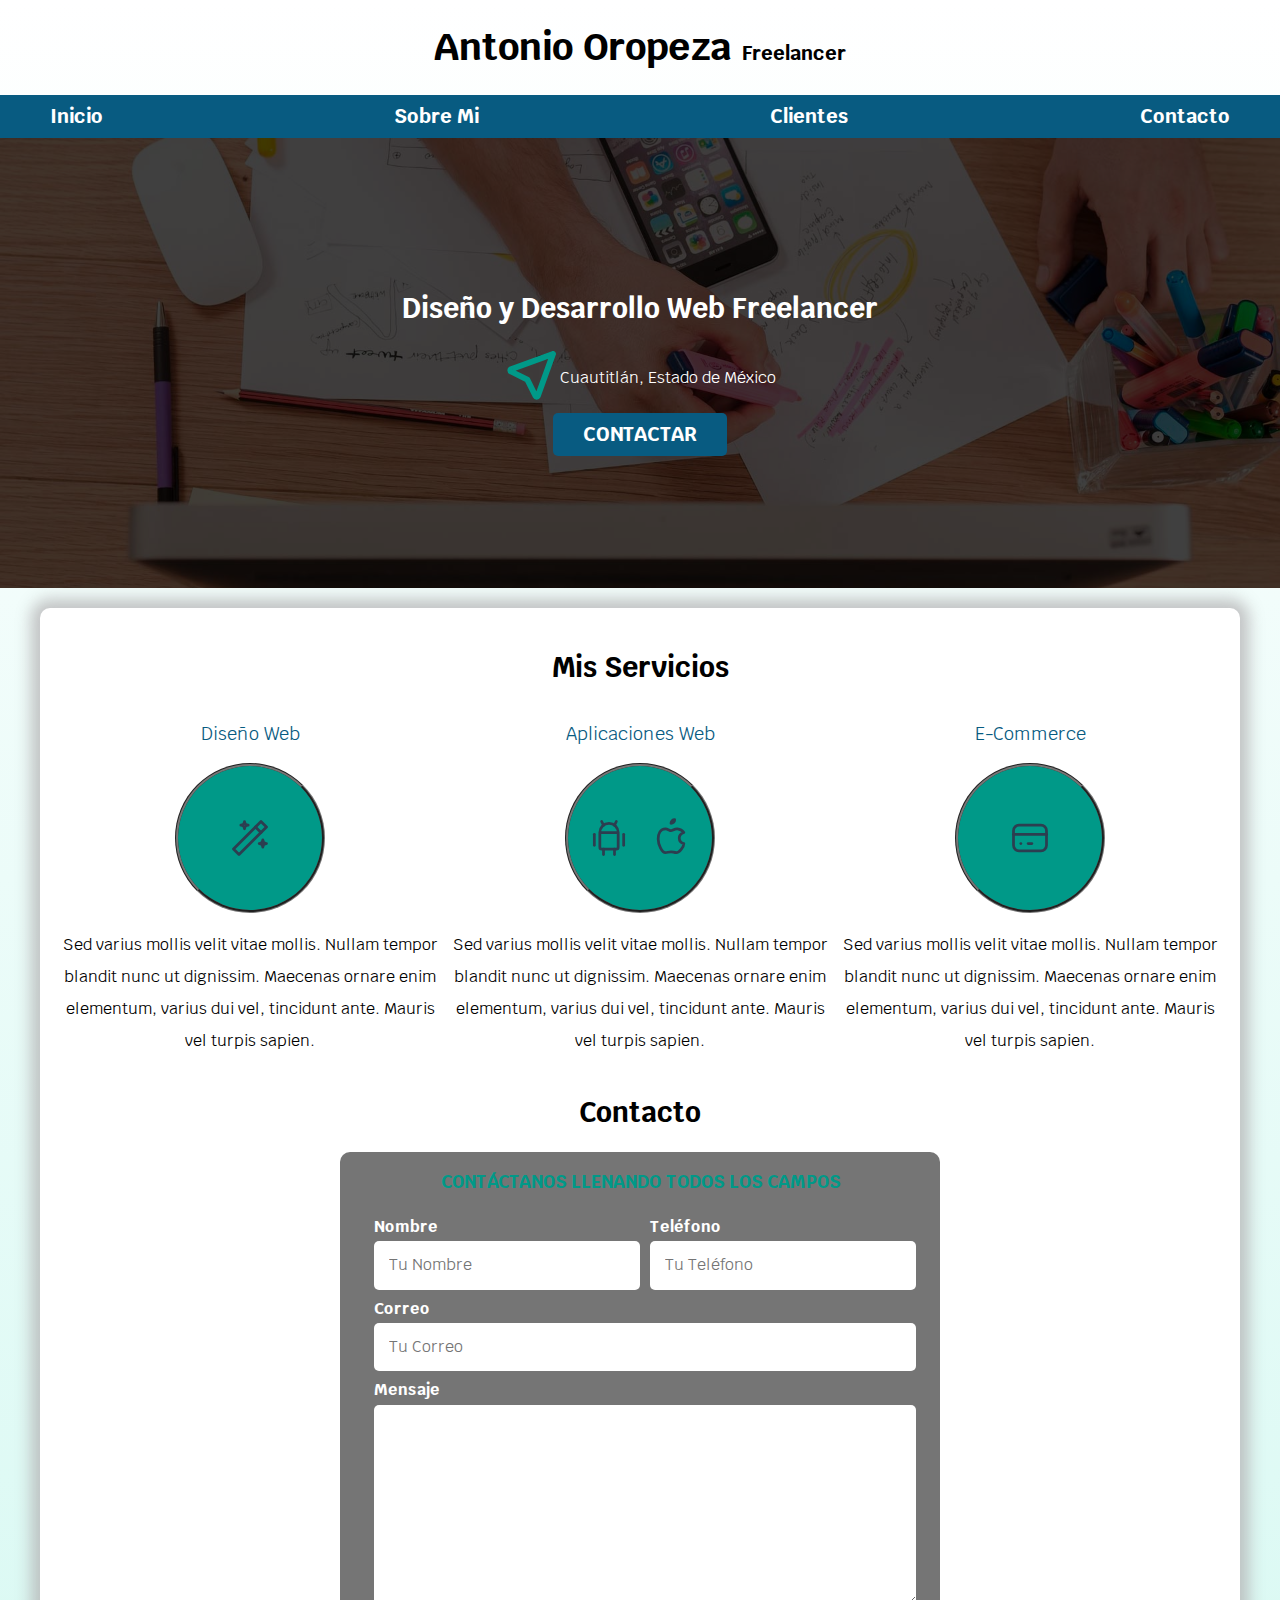
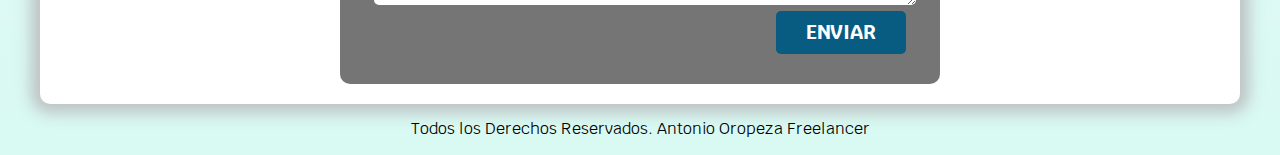
<file: index.html>
<!DOCTYPE html>
<html lang="en">

<head>
    <meta charset="UTF-8">
    <meta http-equiv="X-UA-Compatible" content="IE=edge">
    <meta name="viewport" content="width=device-width, initial-scale=1.0">
    <title>Diseñador Freelancer</title>
    <link rel="preload" href="css/normalize.css" as="style">
    <link rel="stylesheet" href="css/normalize.css">
    <link href="https://fonts.googleapis.com/css2?family=Krub:wght@400;700&display=swap" rel="stylesheet">
    <!--Fuentes de Google Fonts -fonts.google.com-->
    <link rel="preload" href="css/styles.css" as="style">
    <link rel="stylesheet" href="css/styles.css">

</head>

<body>

    <header>
        <h1 class="titulo">Antonio Oropeza <span>Freelancer</span></h1>
        <!--h1 solo se utiliza una vez por archivo-->
    </header>

    <div class="nav-bg">
        <nav class="navegacion-principal contenedor">
            <a href="#">Inicio</a>
            <a href="#">Sobre Mi</a>
            <a href="#">Clientes</a>
            <a href="#">Contacto</a>
        </nav>
    </div>
    <!--.nav-bg-->

    <section class="hero">
        <div class="contenido-hero">
            <!--Si el primer elemento hijo de la etiqueta que usamos para agrupar es un 'heading' se tiene que utilizar un <section> excepto si este es el contenido principal, en ese caso se usa <main>-->

            <h2>Diseño y Desarrollo Web <span>Freelancer</span> </h2>

            <div class="ubicacion">
                <svg xmlns="http://www.w3.org/2000/svg" class="icon icon-tabler icon-tabler-location" width="56" height="56" viewBox="0 0 24 24" stroke-width="2.5" stroke="#009988" fill="none" stroke-linecap="round" stroke-linejoin="round">
                    <path stroke="none" d="M0 0h24v24H0z" fill="none"/>
                    <path d="M21 3l-6.5 18a0.55 .55 0 0 1 -1 0l-3.5 -7l-7 -3.5a0.55 .55 0 0 1 0 -1l18 -6.5" />
                    <!--La etiqueta <svg> sirve para agregar iconos a nuestro proyecto, una página web donde podemos encontrar este tipo de iconos y que es muy facil de usar ya que solo se genera el codigo automáticamente es 'tablericons.com'-->
                </svg>

                <p>Cuautitlán, Estado de México</p>
            </div>
            <!--.ubicacion-->

            <a class="boton" href="#">Contactar</a>
        </div>
        <!--.contenido-hero-->
    </section>


    <main class="contenedor sombra">
        <!--Sólo se puede tener un <main> por cada página-->

        <h2>Mis Servicios</h2>

        <div class="servicios">
            <section class="servicio">
                <!--Se pueden utlizar múltiples <section class="servicio"> en las páginas web-->
                <h3>Diseño Web</h3>

                <div class="iconos">
                    <!--Se coloca un div porque el contenido de los iconos es variable ya que puede haber 1, 2 o más iconos-->
                    <svg xmlns="http://www.w3.org/2000/svg" class="icon icon-tabler icon-tabler-wand" width="44" height="44" viewBox="0 0 24 24" stroke-width="1.5" stroke="#2c3e50" fill="none" stroke-linecap="round" stroke-linejoin="round">
                    <path stroke="none" d="M0 0h24v24H0z" fill="none"/>
                    <polyline points="6 21 21 6 18 3 3 18 6 21" />
                    <line x1="15" y1="6" x2="18" y2="9" />
                    <path d="M9 3a2 2 0 0 0 2 2a2 2 0 0 0 -2 2a2 2 0 0 0 -2 -2a2 2 0 0 0 2 -2" />
                    <path d="M19 13a2 2 0 0 0 2 2a2 2 0 0 0 -2 2a2 2 0 0 0 -2 -2a2 2 0 0 0 2 -2" />
                    </svg>
                </div>
                <!--.iconos-->

                <p>
                    <!--https://www.lipsum.com/ es una página web para generar nuestros propios lorem ipsum-->Sed varius mollis velit vitae mollis. Nullam tempor blandit nunc ut dignissim. Maecenas ornare enim elementum, varius dui vel, tincidunt ante. Mauris vel turpis sapien.
                </p>
            </section>

            <section class="servicio">
                <h3>Aplicaciones Web</h3>

                <div class="iconos">
                    <svg xmlns="http://www.w3.org/2000/svg" class="icon icon-tabler icon-tabler-brand-android" width="44" height="44" viewBox="0 0 24 24" stroke-width="1.5" stroke="#2c3e50" fill="none" stroke-linecap="round" stroke-linejoin="round">
                        <path stroke="none" d="M0 0h24v24H0z" fill="none"/>
                        <line x1="4" y1="10" x2="4" y2="16" />
                        <line x1="20" y1="10" x2="20" y2="16" />
                        <path d="M7 9h10v8a1 1 0 0 1 -1 1h-8a1 1 0 0 1 -1 -1v-8a5 5 0 0 1 10 0" />
                        <line x1="8" y1="3" x2="9" y2="5" />
                        <line x1="16" y1="3" x2="15" y2="5" />
                        <line x1="9" y1="18" x2="9" y2="21" />
                        <line x1="15" y1="18" x2="15" y2="21" />
                    </svg>

                    <svg xmlns="http://www.w3.org/2000/svg" class="icon icon-tabler icon-tabler-brand-apple" width="44" height="44" viewBox="0 0 24 24" stroke-width="1.5" stroke="#2c3e50" fill="none" stroke-linecap="round" stroke-linejoin="round">
                        <path stroke="none" d="M0 0h24v24H0z" fill="none"/>
                        <path d="M9 7c-3 0 -4 3 -4 5.5c0 3 2 7.5 4 7.5c1.088 -.046 1.679 -.5 3 -.5c1.312 0 1.5 .5 3 .5s4 -3 4 -5c-.028 -.01 -2.472 -.403 -2.5 -3c-.019 -2.17 2.416 -2.954 2.5 -3c-1.023 -1.492 -2.951 -1.963 -3.5 -2c-1.433 -.111 -2.83 1 -3.5 1c-.68 0 -1.9 -1 -3 -1z" />
                        <path d="M12 4a2 2 0 0 0 2 -2a2 2 0 0 0 -2 2" />
                    </svg>
                </div>
                <!--.iconos-->



                <p>Sed varius mollis velit vitae mollis. Nullam tempor blandit nunc ut dignissim. Maecenas ornare enim elementum, varius dui vel, tincidunt ante. Mauris vel turpis sapien. </p>
            </section>

            <section class="servicio">
                <h3>E-Commerce</h3>

                <div class="iconos">
                    <svg xmlns="http://www.w3.org/2000/svg" class="icon icon-tabler icon-tabler-credit-card" width="44" height="44" viewBox="0 0 24 24" stroke-width="1.5" stroke="#2c3e50" fill="none" stroke-linecap="round" stroke-linejoin="round">
                        <path stroke="none" d="M0 0h24v24H0z" fill="none"/>
                        <rect x="3" y="5" width="18" height="14" rx="3" />
                        <line x1="3" y1="10" x2="21" y2="10" />
                        <line x1="7" y1="15" x2="7.01" y2="15" />
                        <line x1="11" y1="15" x2="13" y2="15" />
                      </svg>
                </div>
                <!--.iconos-->


                <p>Sed varius mollis velit vitae mollis. Nullam tempor blandit nunc ut dignissim. Maecenas ornare enim elementum, varius dui vel, tincidunt ante. Mauris vel turpis sapien. </p>
            </section>
        </div>
        <!--.servicios-->


        <section>
            <h2>Contacto</h2>

            <form class="formulario">
                <!--Todos los elemntos dentro de la etiqueta <form> pertenecen a un formulario-->

                <fieldset>
                    <!--El elemento fieldset (grupo de campos) permite organizar en grupos los campos de un formulario-->

                    <legend>Contáctanos llenando todos los campos</legend>

                    <div class="contenedor-campos">
                        <div class="campo">
                            <label for="">Nombre</label>
                            <input type="text" placeholder="Tu Nombre">
                        </div>

                        <div class="campo">
                            <label for="">Teléfono</label>
                            <input type="tel" placeholder="Tu Teléfono">
                        </div>

                        <div class="campo">
                            <label for="">Correo</label>
                            <input type="email" placeholder="Tu Correo">
                        </div>

                        <div class="campo">
                            <label for="">Mensaje</label>
                            <textarea></textarea>
                        </div>
                    </div>
                    <!--.contenedor-campos-->

                    <div class="enviar flex align-right">
                        <input class="boton w-sm-100" type="submit" value="Enviar">
                    </div>

                </fieldset>

            </form>
        </section>

    </main>

    <footer class="footer">
        <p>Todos los Derechos Reservados. Antonio Oropeza Freelancer</p>
    </footer>

</body>

</html>
</file>
<file: css/styles.css>
/*CSS3 tiene valores por default*/


/*El úiltimo valor o el valor que este hasta abjo es el que CSS3 va a aplicar*/


/*El orden del código es muy importante*/


/*Se recomienda usar 'rem' en lugar de 'px' y para eso podemos ajustar en el selector html{} y en el selector body{}*/


/*Al iniciar con: estamos indicando que utlizaremos un pseudoselector o custom propierties*/


/*Existen varias formas de escribir código CSS: Las más comunes hoy en día son, BEM, Utility First o Módulo*/


/* BEM: Significa BLOQUES, ELEMENTOS Y MODIFICADORES.*/


/*Bloque: card{} */


/*Elementos: card_ _titulo{}, card_ _imagen{}, card_ _boton{}*/


/*Modificador: card_ _boton--color{}*/


/*Utility First. Básicamnete creas clases con una sola propiedad que describe que es lo que haría.*/


/*.text-center{}, .color-red-100{}, .bg-blue-200{}, .p-2{}, .m-2{}*/


/*Módulos Defines el contenido principal y después vas seleccionando los elementos.*/


/*Estamos usando utility first y modulos*/


/*-----Custome Propierties-----*/

 :root {
    --blanco: #ffffff;
    --oscuro: #212121;
    --primario: #009988;
    --secundario: #085b81;
    --gris: #757575;
    --fuente-principal: 3rem;
}


/*-----Globales-----*/

html {
    font-size: 62.5%;
    box-sizing: border-box;
    /*Hack para box model*/
    /*scroll-snap-type: y mandatory;*/
}


/*-----Scroll Snap-----*/


/*
.servicios,
.navegacion-principal,
.formulario {
    scroll-snap-align: center;
    scroll-snap-stop: always;
}
*/


/*Aplicar un modelo de diseño de caja natural a todos los elementos, pero permitiendo que los componentes cambien*/


/*Snippet de Paul Irish*/

*,
*:before,
*:after {
    box-sizing: inherit;
}

body {
    font-size: 16px;
    /*1rem = 10px*/
    font-family: 'Krub', sans-serif;
    background-image: linear-gradient(to top, #d9f9f3 0%, var(--blanco) 100%);
    /*Degradado(Dirección, Color Donde va a iniciar%, Color Donde va a terminar%*/
}

.contenedor {
    max-width: 120rem;
    margin: 0 auto;
}

.boton {
    background-color: var(--secundario);
    color: var(--blanco);
    padding: 1rem 3rem;
    margin-top: 1rem;
    font-size: 2rem;
    text-decoration: none;
    text-transform: uppercase;
    font-weight: 700;
    /*o bold*/
    border-radius: .5rem;
    width: 80%;
    text-align: center;
    border: none;
}

@media (min-width: 768px) {
    .boton {
        width: auto;
    }
}

.boton:hover {
    cursor: pointer;
}

.sombra {
    /*Si hay duda si un método debe llevar un prefijo o no podemos buscarlo en la página caniuse.com*/
    -webkit-box-shadow: 0px 0px 15px 9px rgba(179, 177, 179, 0.76);
    -moz-box-shadow: 0px 0px 15px 9px rgba(179, 177, 179, 0.76);
    box-shadow: 0px 0px 15px 9px rgba(179, 177, 179, 0.76);
    /*Para generar las sombras o algun otro tipo de degradado existe una página que te genera el codigo automaticamente
    dependiendo de como lo necesites y es: www.cssmatic.com*/
    background-color: var(--blanco);
    padding: 2rem;
    border-radius: 1rem;
}


/*-----Tipografía-----*/

h1 {
    font-size: 3.8rem;
}

h2 {
    font-size: 2.8rem;
}

h3 {
    font-size: 1.8rem;
}

h1,
h2,
h3 {
    text-align: center;
}


/*-----Títulos-----*/

.titulo span {
    font-size: 2rem;
}


/*-----Utilidades-----*/

.nav-bg {
    background-color: var(--secundario);
}

.w-sm-100 {
    width: 100%;
}

@media (min-width: 768px) {
    .w-sm-100 {
        width: auto;
    }
}

.flex {
    display: flex;
}

.align-right {
    justify-content: flex-end;
    /*alinear al último o a la derecha*/
}


/*-----Navegación Principal-----*/


/*Flexbox fue diseñado como un modelo unidimensional para crear layouts, corre ya sea de izquierda a derecha o 
de arriba hacia abajo pero solo en una dirección.*/

.navegacion-principal {
    display: flex;
    /*Flexbox se aplica al elemento padre de lo que se desea alinear, por default se colocan con en forma de row*/
    flex-direction: column;
    /*Permite mover el contenido horizontalmente*/
}


/*Los media queries van heredar elementos anteriores a el, por ejemplo aqui es el display: flex*/


/*En el Media Query solamente vas a colocar lo que va a modificar el diseño según el tamaño de la pantalla*/


/*Media Querys: 480px-Telefonos, 768px-Tablets, 1140px-Laptops y PC'S, 1400px*/


/*Para alinear horizontalmente se utiliza justify-content y para alinear verticalmente se utiliza align-items*/

@media (min-width: 768px) {
    .navegacion-principal {
        flex-direction: row;
        justify-content: space-between;
    }
}

.navegacion-principal a {
    display: block;
    text-align: center;
    color: var(--blanco);
    text-decoration: none;
    /*Para quitarle la linea debajo del el enlace*/
    font-size: 2rem;
    font-weight: bold;
    /*bold o 700 es el mismo uso para las fuentes en negritas*/
    padding: 1rem;
}

.navegacion-principal a:hover {
    background-color: var(--primario);
    color: var(--oscuro);
}


/*CSS Box Model, Básicamente el tamaño que se muestra en pantalla esta delimitado por cuatro cosas:

Tamaño de contenido,

Tamaño de relleno(padding),

Tamaño del borde,

Margen*/


/*-----Hero-----*/

.hero {
    background-image: url(../img/hero.jpg);
    background-repeat: no-repeat;
    background-size: cover;
    height: 45rem;
    padding: 2rem;
    position: relative;
    /*Si quiero que el hijo tenga una position: absolute debo ir al padre y agregarle position: relative*/
    margin-bottom: 2rem;
}

.contenido-hero {
    background-color: rgba(0, 0, 0, 0.75);
    /*Anterior*/
    background-color: rgb(0, 0, 0 / 65%);
    position: absolute;
    top: 0;
    right: 0;
    bottom: 0;
    left: 0;
    display: flex;
    /*1*/
    /*display: flex, se aplica al pedre de todos los elementos que se quieren alinear*/
    flex-direction: column;
    /*Cuando es column y se quiere alinear horizontalmente ya no sera justify-content sino se hara con align-items*/
    /*2*/
    align-items: center;
    /*3*/
    justify-content: center;
    /*4*/
    /*Este codigo (1-4) se puede aplicar a caulquier proyecto caundo se requiera alinear tanto como vertical como horizontalmente*/
}

.contenido-hero h2,
.contenido-hero p {
    color: var(--blanco);
}

.contenido-hero .ubicacion {
    display: flex;
    align-items: flex-end;
}


/*-----Servicios-----*/


/*CSS Grid te permite definir la ubicación y tamaño de los elementos web.*/

@media (min-width: 768px) {
    .servicios {
        /*Al igual que flex, grid se le aplica al padre de los elementos que quieres alinear*/
        display: grid;
        /*grid-template-columns: 33.3% 33.3% 33.3%;
        grid-template-columns: 1fr 1fr 1fr;*/
        grid-template-columns: repeat(3, 1fr);
        column-gap: 1rem;
        /*similar a ur margin*/
    }
}

.servicio {
    display: flex;
    flex-direction: column;
    align-items: center;
}

.servicio h3 {
    color: var(--secundario);
    font-weight: normal;
    /*o 400*/
}

.servicio p {
    line-height: 2;
    /*interlineado*/
    text-align: center;
}

.servicio .iconos {
    height: 15rem;
    width: 15rem;
    background-color: var(--primario);
    border-radius: 50%;
    /*Cuando tenemos un div cuadrado para convertirlo en circulo le damos un border-radius del 50%*/
    border-style: groove;
    border-color: var(--gris);
    display: flex;
    justify-content: space-evenly;
    align-items: center;
}


/*-----Contacto-----*/

.formulario {
    background-color: var(--gris);
    width: min(60rem, 100%);
    /*Va a evaluar entre los dos valores y va utilizar el valor más pequeño de ambos*/
    margin: 0 auto;
    /*Siempre hay que utilizarlo para alinear al centro un elemento mientras este no tenga
    como padre un display: flex;*/
    padding: 2rem;
    border-radius: 1rem;
}

.formulario fieldset {
    border: none;
}

.formulario legend {
    margin: 0 auto 2rem auto;
    text-align: center;
    font-size: 1.8rem;
    text-transform: uppercase;
    font-weight: 700;
    /*o bold*/
    color: var(--primario);
}

@media (min-width: 768px) {
    .contenedor-campos {
        display: grid;
        grid-template-columns: 50% 50%;
        grid-template-rows: auto auto 20rem;
        column-gap: 1rem;
        /*margen*/
    }
    .campo:nth-child(3),
    /*Correo*/
    .campo:nth-child(4)/*Mensaje*/
    {
        grid-column: 1/3;
        /*El elemento en este caso el input: email se debe colocar en la coordenada 1 a la 3*/
    }
}

.campo {
    margin-bottom: 1rem;
}

.campo label {
    color: var(--blanco);
    font-weight: bold;
    /*o 700*/
    margin-bottom: .5rem;
    display: block;
    /*Para que el label tome todo el espacio disponible*/
}

.campo textarea {
    height: 20rem;
}

.campo input[type="text"],
.campo input[type="tel"],
.campo input[type="email"],
.campo textarea {
    width: 100%;
    border: none;
    padding: 1.5rem;
    border-radius: .5rem;
}

@media (min-width: 768px) {
    .enviar {
        margin-top: 2rem;
    }
}


/*-----Footer-----*/

.footer p {
    text-align: center;
}
</file>
